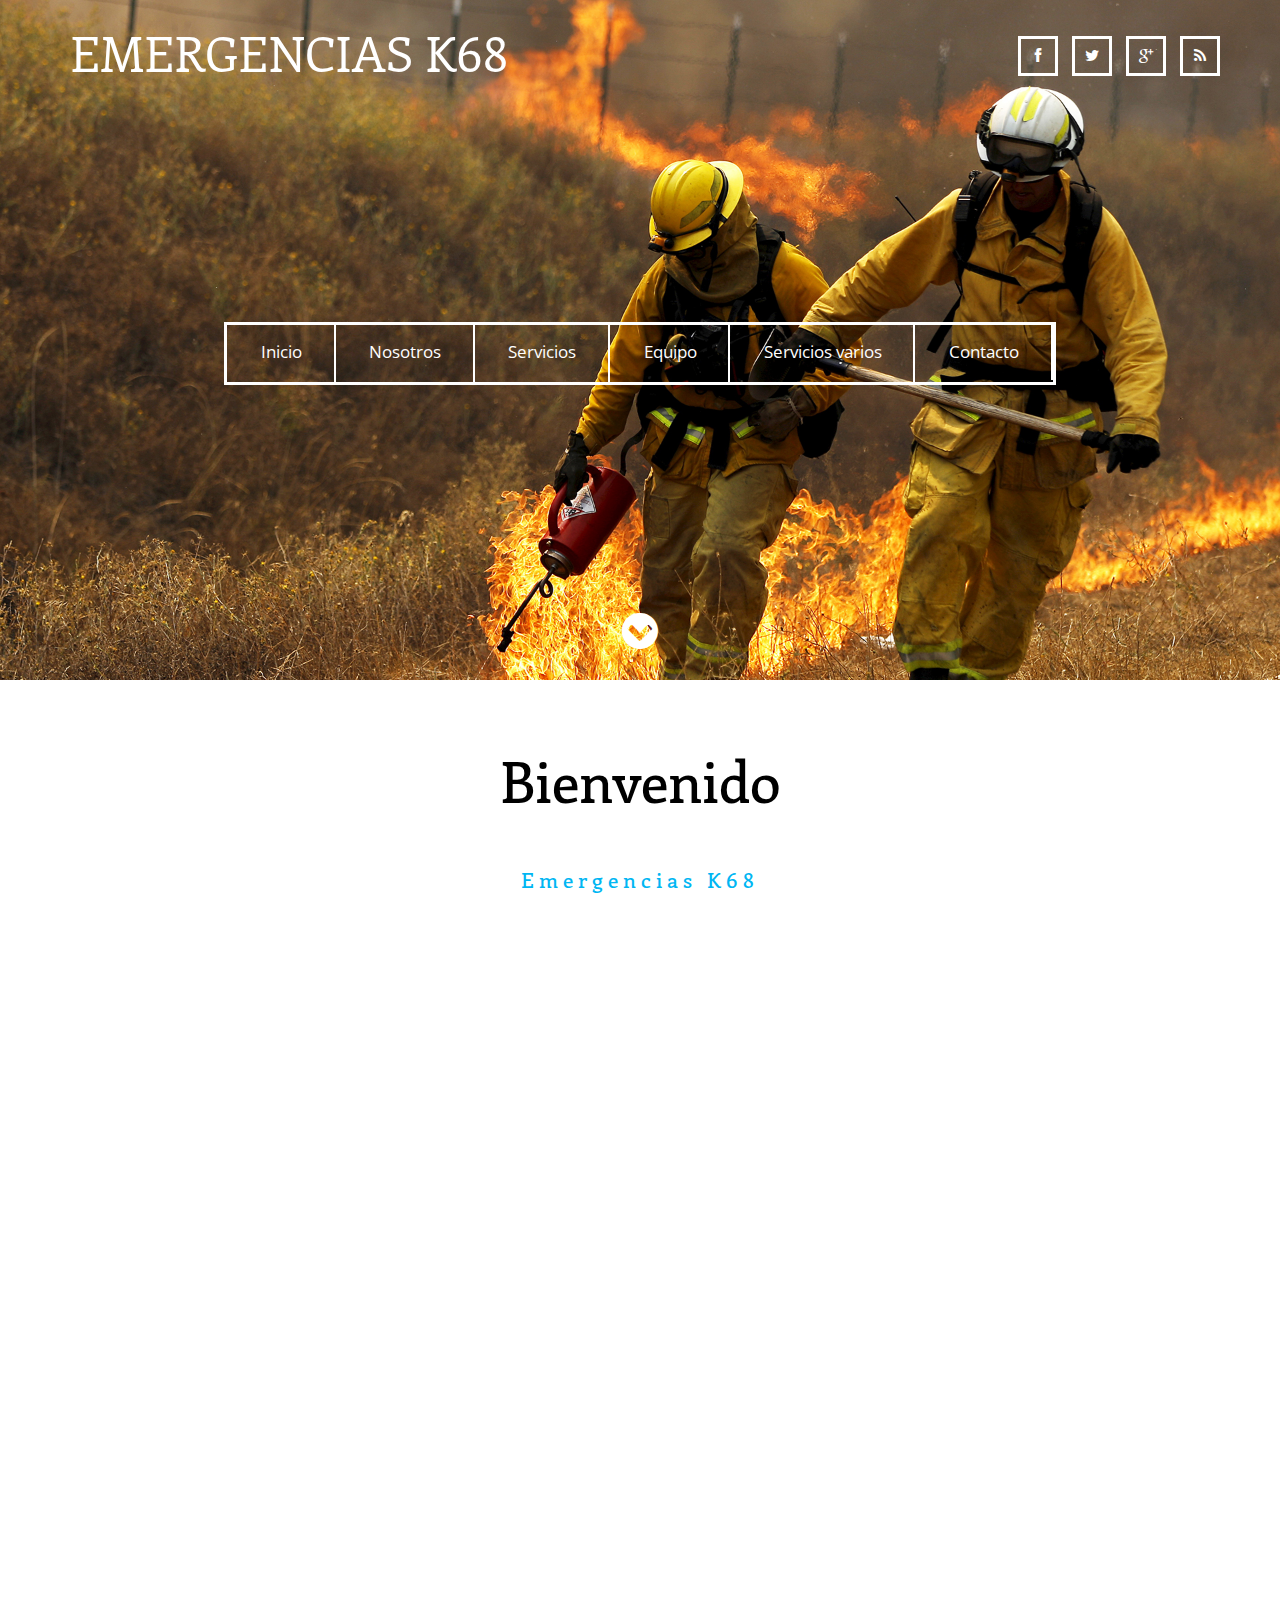
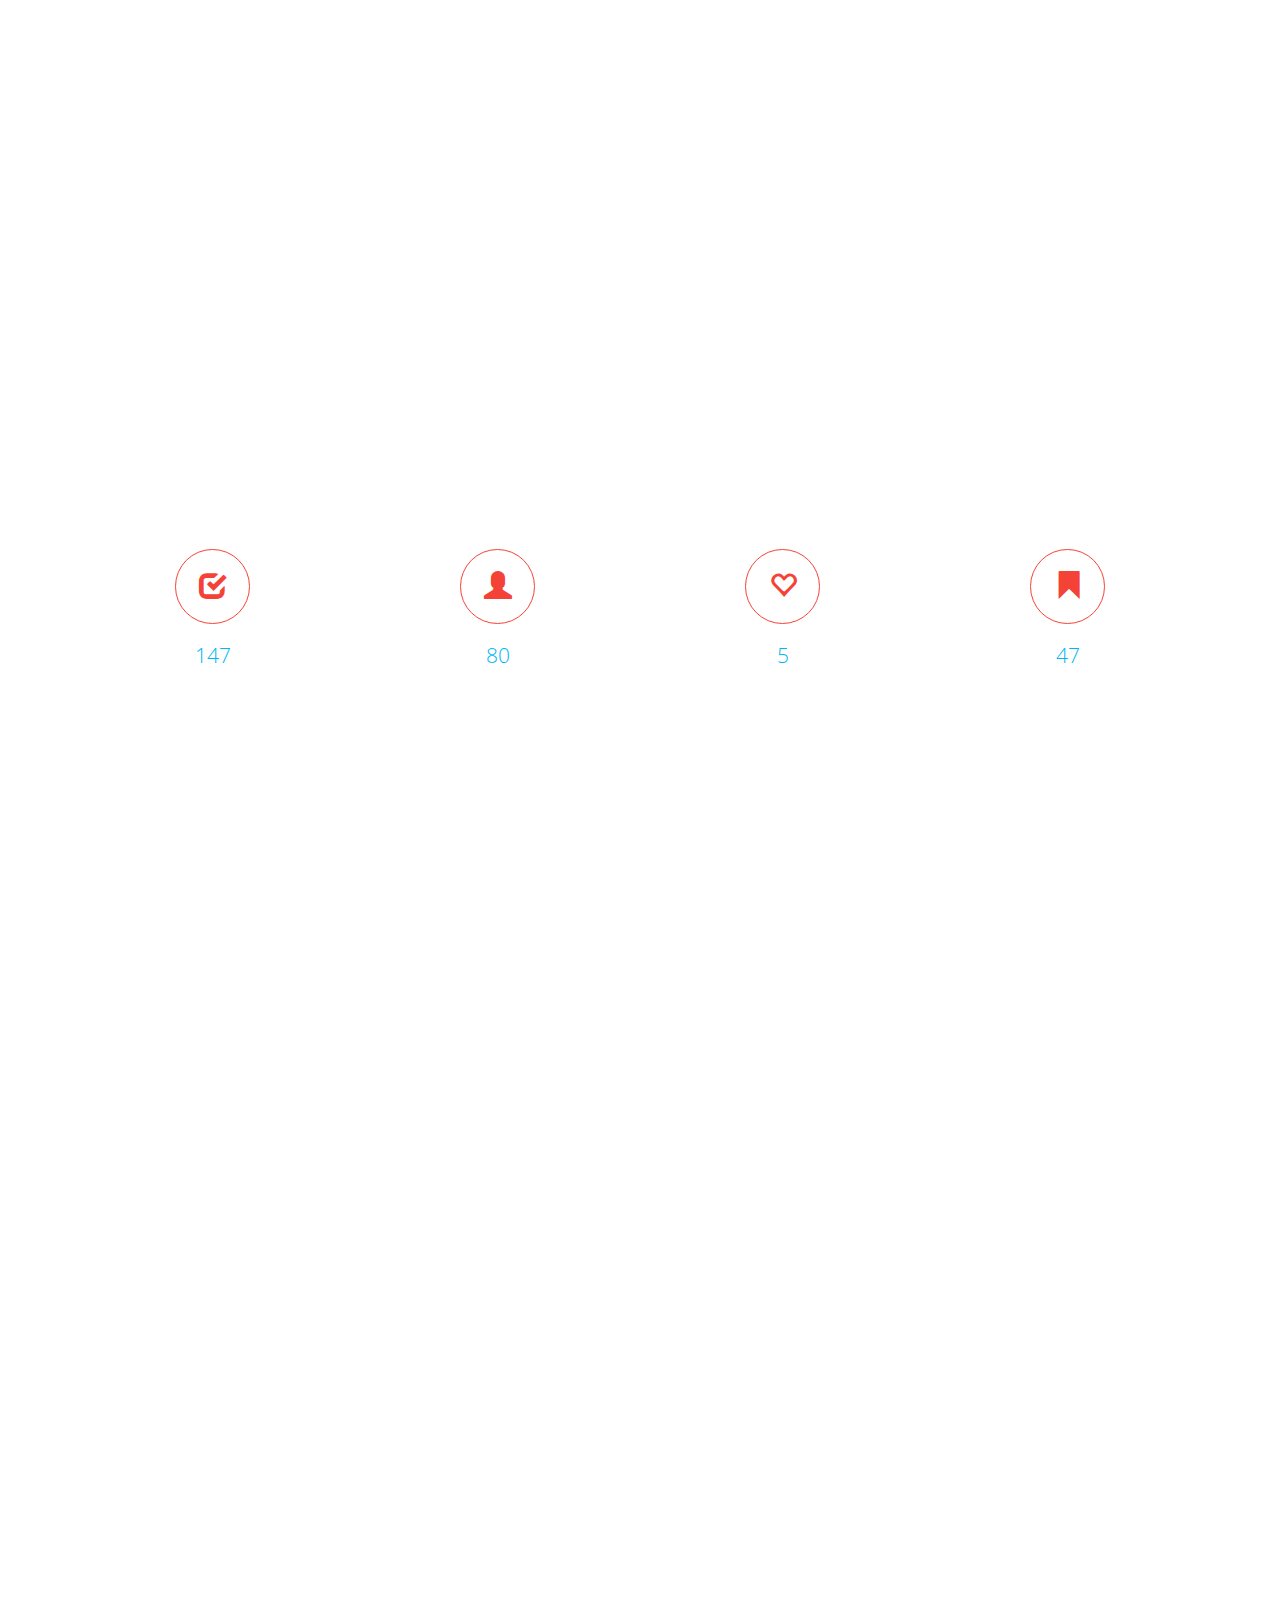
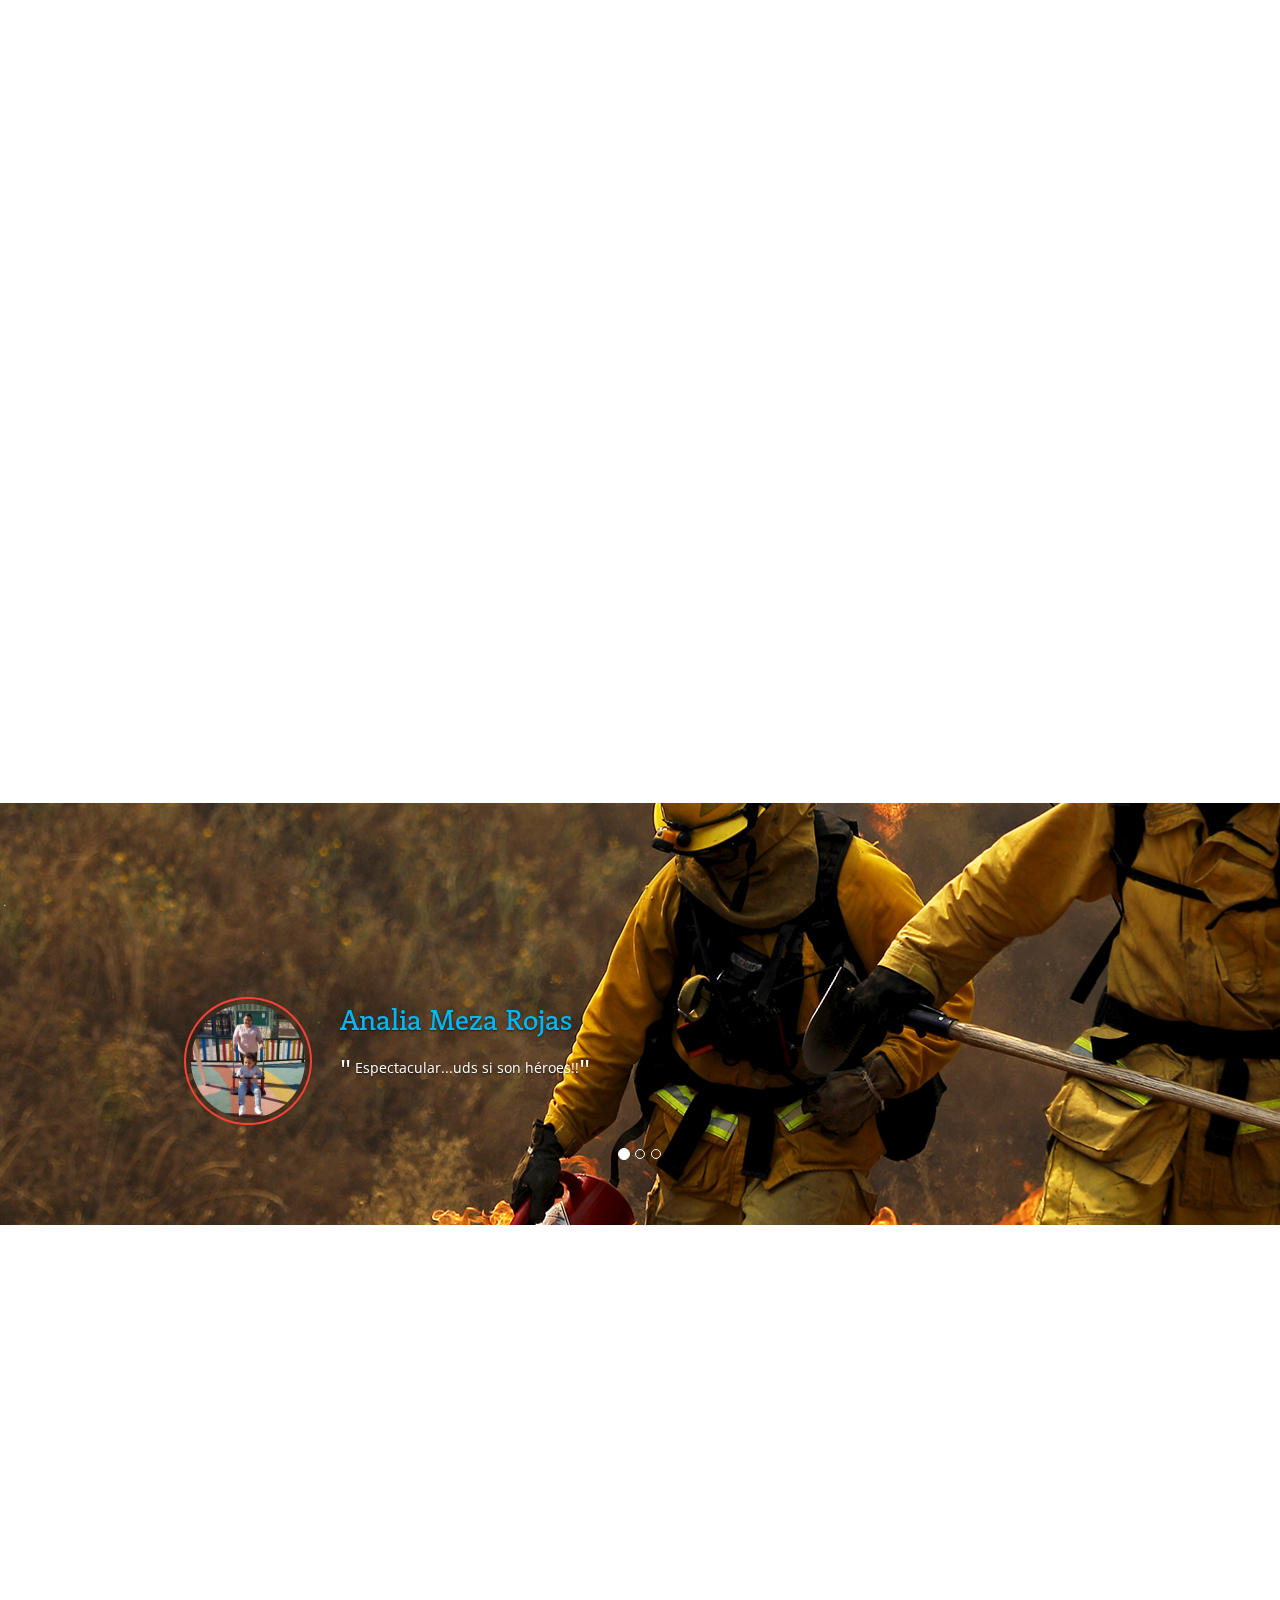
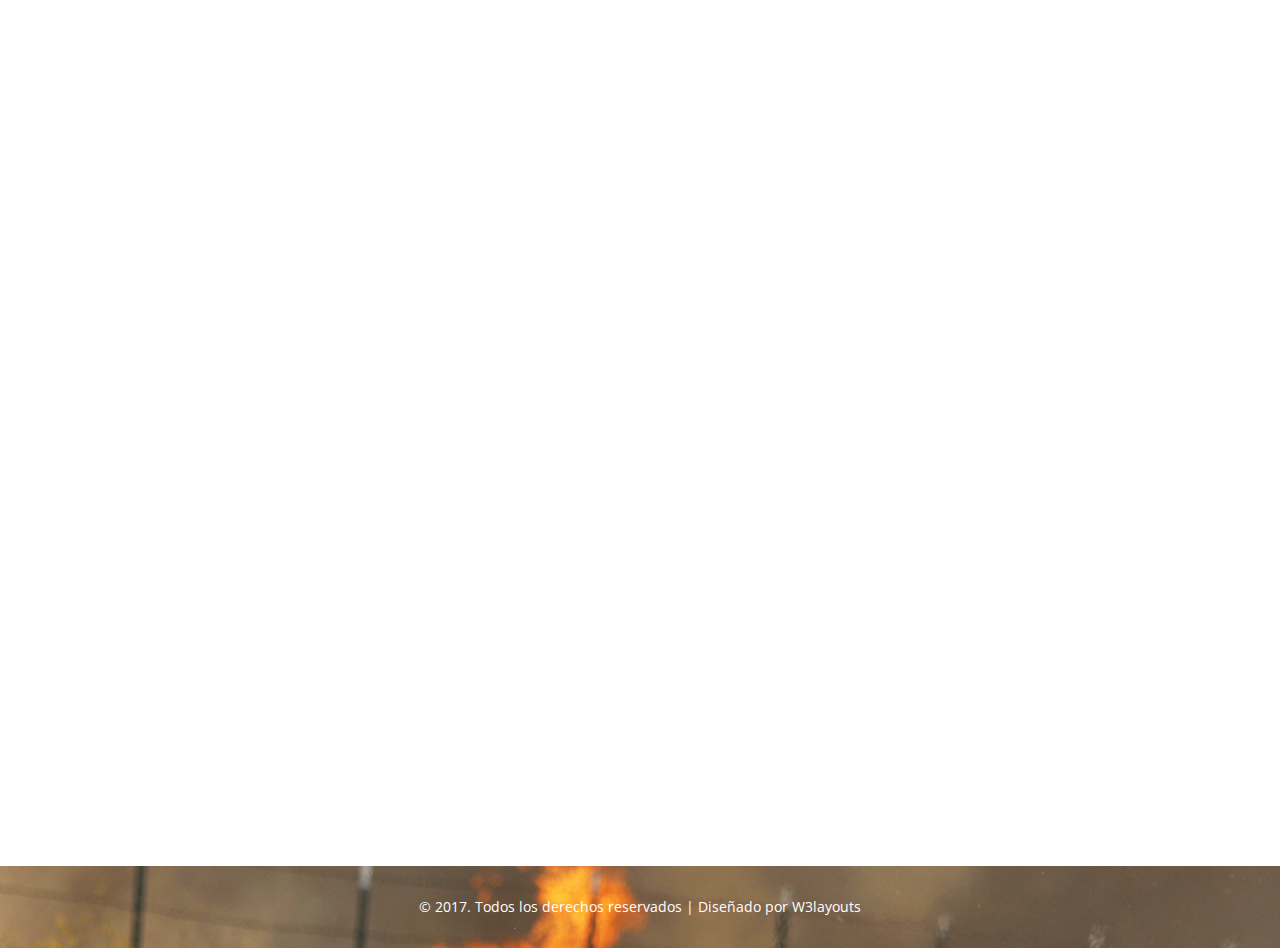
<file: static/pg_principal/index.html>
<!--
Author: W3layouts
Author URL: http://w3layouts.com
License: Creative Commons Attribution 3.0 Unported
License URL: http://creativecommons.org/licenses/by/3.0/
-->
<!DOCTYPE html>
<html lang="en">
<head>
<title>Emergencias K68</title>
<meta name="viewport" content="width=device-width, initial-scale=1">
<meta http-equiv="Content-Type" content="text/html; charset=utf-8" />
<meta name="keywords" content="Surgeon Responsive web template, Bootstrap Web Templates, Flat Web Templates, Android Compatible web template, 
	SmartPhone Compatible web template, free WebDesigns for Nokia, Samsung, LG, Sony Ericsson, Motorola web design" />
<script type="application/x-javascript"> addEventListener("load", function() { setTimeout(hideURLbar, 0); }, false); function hideURLbar(){ window.scrollTo(0,1); } </script>
<!-- Custom Theme files -->
<link href="css/bootstrap.css" type="text/css" rel="stylesheet" media="all">
<link href="css/style.css" type="text/css" rel="stylesheet" media="all"> 
<link rel="stylesheet" href="css/swipebox.css">     
<link href="css/animate.css" rel="stylesheet" type="text/css" media="all"> <!-- animation -->
<link href="css/font-awesome.css" rel="stylesheet"> <!-- font-awesome icons -->
<!-- //Custom Theme files --> 
<!-- js -->
<script src="js/jquery-2.2.3.min.js"></script> 
<!-- //js -->
<!-- web-fonts -->
<link href="//fonts.googleapis.com/css?family=Enriqueta:400,700" rel="stylesheet">
<link href='//fonts.googleapis.com/css?family=Open+Sans:400,300,300italic,400italic,600,600italic,700,700italic,800,800italic' rel='stylesheet' type='text/css'>
<!-- //web-fonts --> 
</head>
<body>
	<!-- banner -->
	<div  id="home" class="banner">
		<div class="container">
			<div class="wthree-header">
				<div class="agileits-logo navbar-left">
					<h1 class="wow swing animated" data-wow-delay=".5s"><a href="index.html">EMERGENCIAS K68</a></h1>
				</div>
				<div class="navbar-right social-icons wow fadeInRight animated" data-wow-delay=".5s"> 
					<ul>
						<li><a href="#" class="fa fa-facebook icon-border facebook"></a></li>
						<li><a href="#" class="fa fa-twitter icon-border twitter"> </a></li>
						<li><a href="#" class="fa fa-google-plus icon-border googleplus"> </a></li> 
						<li><a href="#" class="fa fa-rss icon-border rss"> </a></li>
					</ul>  
				</div>
				<div class="clearfix"> </div>
			</div>
			<!-- navigation -->
			<div class="top-w3lnav">
				<nav class="navbar navbar-default">
					<div class="navbar-header w3l-header">
						<button type="button" class="navbar-toggle collapsed" data-toggle="collapse" data-target="#bs-example-navbar-collapse-1">
							Menu 
						</button>
					</div>
					<!-- Collect the nav links, forms, and other content for toggling -->
					<div class="collapse navbar-collapse" id="bs-example-navbar-collapse-1">
						<ul class="nav navbar-nav navbar-center w3l-effect">
							<li><a href="index.html">Inicio</a></li>
							<li><a href="#about" class="scroll">Nosotros</a></li> 
							<li><a href="#services" class="scroll">Servicios</a></li> 
							<li><a href="#team" class="scroll">Equipo</a></li>
							<li><a href="#portfolio" class="scroll">Servicios varios</a></li>
							<li><a href="#contact" class="scroll">Contacto</a></li>
						</ul>	
						<div class="clearfix"> </div>
					</div>	
				</nav>		
			</div>	
			<!-- navigation --> 
			<!-- arrow bounce --> 
			<div class="agileits-arrow bounce animated"><a href="#welcome" class="scroll"><i class="fa fa-chevron-circle-down" aria-hidden="true"></i></a></div>
			<!-- //arrow bounce -->
		</div> 
	</div>
	<!-- //banner -->
	<!-- welcome -->
	<div class="welcome" id="welcome">
		<div class="container">
			<h3 class="w3layouts-title wow fadeInDown animated" data-wow-delay=".5s">Bienvenido</h3>			
			<div class="welcome-info">
				<h2 class="wow fadeInLeft animated" data-wow-delay=".5s">Emergencias K68</h2>			
				<p class="wel-text wow fadeInRight animated" data-wow-delay=".5s">Es una aplicacion para reportes de incidentes desarrollada para el Cuerpo de Bomberos Voluntarios de Caacupe-K68 (CBVP)</p>			
				<div class="welcome-row">
					<div class="col-md-3 welcome-grids wow zoomIn animated" data-wow-delay=".5s">
						<h5>OJETIVO</h5>
						<p class="text">Aumentar la capacidad de respuesta de los bomberos de Caacupe!!</p>
						<div class="welcome-w3lsicon">
							<span><i class="glyphicon glyphicon-briefcase"></i> </span>
						</div>
					</div>
					<div class="col-md-3 welcome-grids welcome-mdl wow zoomIn animated" data-wow-delay=".5s">
						<h5>RECURSOS</h5>
						<p class="text">Contamos con el personal mas calificado de Cordillera</p>
						<div class="welcome-w3lsicon">
							<span><i class="glyphicon glyphicon-check"></i></span>
						</div>
					</div>
					<div class="col-md-3 welcome-grids  welcome-mdl1 wow zoomIn animated" data-wow-delay=".5s">
						<h5>TECNOLOGIA</h5>
						<p class="text">Equipos profecionales para cualquier tipo de Incidente</p>
						<div class="welcome-w3lsicon">
							<span><i class="glyphicon glyphicon-education"></i></span>
						</div>
					</div>
					<div class="col-md-3 welcome-grids wow zoomIn animated" data-wow-delay=".5s">
						<h5>SOCIAL</h5>
						<p class="text">Capacitaciones a comunidades, obreros y profecionales del area </p>
						<div class="welcome-w3lsicon">
							<span><i class="glyphicon glyphicon-thumbs-up"></i></span>
						</div>
					</div> 
					<div class="clearfix"> </div>
				</div>
			</div>
		</div>
	</div>
	<!-- //welcome -->
	<!-- about -->
	<div id="about" class="about">
		<!-- container -->
		<div class="container">
			<h3 class="w3layouts-title wow fadeInDown animated" data-wow-delay=".5s">Nosotros</h3>	 
			<div class="about-agileitsrow">
				<div class="col-md-8 about-left wow slideInLeft animated" data-wow-delay=".5s">
					<div class="col-md-4 col-sm-4 col-xs-4 about-img wow zoomInLeft animated" data-wow-delay=".9s">
						<img src="images/img2.jpg" alt="">
					</div>
					<div class="col-md-8 col-sm-8 about-w3ls-text wow zoomInRight animated" data-wow-delay=".9s">
						<p>La 8va. Compañía de Caacupé K68, dependiente del cuerpo de Bomberos Voluntarios del Paraguay, fue fundada el 4 de abril de 2011. 
						El Cuerpo de Bomberos Voluntarios del Paraguay, tiene como objetivo primordial proteger la vida, el medio ambiente y las propiedades de los habitantes del país. Para lo cual responde a través del servicio voluntario de ciudadanos preparados, reunidos en Compañías y Cuerpos Departamentales para acudir a emergencias derivadas de accidentes tales como incendios, explosiones, fugas de gas, temporales, accidentes de tránsito.. </p>
						<p>Actualmente nuestro cuartel se encuentra en  predio del Mercado Municipal de Caacupe al costado de la Terminal de Ómnibus.
						Nuestra linea telefónica es: 0511- 244860.</p>
					</div>
					<div class="clearfix"> </div>
				</div>
				<div class="col-md-4 about-right w3-agileits wow slideInRight animated" data-wow-delay=".5s">
					<h4>Nuestros Avances</h4>
					<ul>
						<li><span class="glyphicon glyphicon-menu-right"></span>Compañia Lider en incendios forestales</li>
						<li><span class="glyphicon glyphicon-menu-right"></span>Cursos de alto nivel desarrollado en Caacupe</li>
						<li><span class="glyphicon glyphicon-menu-right"></span>Capacitaciones a nuestro personal a nivel nacional e internacional.</li>
						<li><span class="glyphicon glyphicon-menu-right"></span>Compañia con mejor personal capacitado en cuerdas en cordillera </li>
						<li><span class="glyphicon glyphicon-menu-right"></span>Convenio con A TODO PULMÓN</li>
					</ul>
				</div>
				<div class="clearfix"> </div>
			</div>
		</div>
		<!-- //container -->
	</div>
	<!-- //about -->
	<!-- services -->
	<div id="services" class="services">
		<!-- container -->
		<div class="container">
			<h3 class="w3layouts-title wow fadeInDown animated" data-wow-delay=".5s">Servicios</h3> 
			<div class="services-w3row">
				<div class="col-md-3 col-sm-3 col-xs-6 services-agile-grid">
					<span class="glyphicon glyphicon-check wthree-effect" aria-hidden="true"></span>
					<div class="services-text w3-agileits">
						<h5 class="w3-agile-counter">147</h5> 
						<p>Servicios Cubiertos</p>
					</div>
				</div>
				<div class="col-md-3 col-sm-3 col-xs-6 services-agile-grid">
					<span class="glyphicon glyphicon-user wthree-effect" aria-hidden="true"></span>
					<div class="services-text">
						<h5 class="w3-agile-counter">80</h5>
						<p>Profesionales dentro de K68</p>
					</div>
				</div>
				<div class="col-md-3 col-sm-3 col-xs-6 services-agile-grid">
					<span class="glyphicon glyphicon-heart-empty wthree-effect" aria-hidden="true"></span>
					<div class="services-text w3-agileits">
						<h5 class="w3-agile-counter">5</h5> 
						<p>Profecionales de la Salud</p>
					</div>
				</div>
				<div class="col-md-3 col-sm-3 col-xs-6 services-agile-grid">
					<span class="glyphicon glyphicon-bookmark wthree-effect" aria-hidden="true"></span>
					<div class="services-text">
						<h5 class="w3-agile-counter">47</h5> 
						<p>Ayuda social Recibida</p>
					</div>
				</div>
				<div class="clearfix"> </div>
			</div>
			<!-- Stats-Number-Scroller-Animation-JavaScript -->
			<script src="js/waypoints.min.js"></script> 
			<script src="js/counterup.min.js"></script> 
			<script>
				jQuery(document).ready(function( $ ) {
					$('.w3-agile-counter').counterUp({
						delay: 10,
						time: 1000
					});
				});
			</script> 
			<!-- //Stats-Number-Scroller-Animation-JavaScript -->
		</div>
		<!-- //container -->
	</div>
	<!-- //services -->
	<!-- team -->
	<div id="team" class="team">
		<div class="container">
			<h3 class="w3layouts-title wow fadeInDown animated" data-wow-delay=".5s">Nuestro Equipo</h3>  
			<div class="team-info">
				<div class="col-md-3 team-grids wow zoomIn animated" data-wow-delay=".5s">
					<img class="img-responsive" src="images/t1.jpg" alt="">
					<div class="agileits-captn"> 
						<div class="social-icons"> 
							<ul>
								<li><a href="#" class="fa fa-facebook icon-border facebook"> </a></li>
								<li><a href="#" class="fa fa-twitter icon-border twitter"> </a></li>
								<li><a href="#" class="fa fa-google-plus icon-border googleplus"> </a></li> 
								<li><a href="#" class="fa fa-rss icon-border rss"> </a></li>
							</ul>  
						</div>
					</div>
					<h4>Manuel Morinigo</h4>
					<p>Bombero Voluntario Combatiente especialista en rescate en alturas e incendios Forestales</p>
				</div>					
				<div class="col-md-3 team-grids wow zoomIn animated" data-wow-delay=".5s">
					<img class="img-responsive" src="images/img1.jpg" alt="">
					<div class="agileits-captn"> 
						<div class="social-icons"> 
							<ul>
								<li><a href="#" class="fa fa-facebook icon-border facebook"> </a></li>
								<li><a href="#" class="fa fa-twitter icon-border twitter"> </a></li>
								<li><a href="#" class="fa fa-google-plus icon-border googleplus"> </a></li> 
								<li><a href="#" class="fa fa-rss icon-border rss"> </a></li>
							</ul>  
						</div>
					</div>
					<h4>Joaquin Lima</h4>
					<p>Bombero Voluntario Combatiente especialista en atencion pre-hospitalar y medico cirujano de profecion</p>
				</div>	
				<div class="col-md-3 team-grids wow zoomIn animated" data-wow-delay=".5s">
					<img class="img-responsive" src="images/t2.jpg" alt="">
					<div class="agileits-captn"> 
						<div class="social-icons"> 
							<ul>
								<li><a href="#" class="fa fa-facebook icon-border facebook"> </a></li>
								<li><a href="#" class="fa fa-twitter icon-border twitter"> </a></li>
								<li><a href="#" class="fa fa-google-plus icon-border googleplus"> </a></li> 
								<li><a href="#" class="fa fa-rss icon-border rss"> </a></li>
							</ul>  
						</div>
					</div>
					<h4>Miguel Corvalan</h4>
					<p>Bombero Voluntario Combatiente especialista en Incendios Forestales, rescate vehicular y atencion pre-hospitalar</p>
				</div>	
				<div class="col-md-3 team-grids wow zoomIn animated" data-wow-delay=".5s">
					<img class="img-responsive" src="images/t3.jpg" alt="">
					<div class="agileits-captn"> 
						<div class="social-icons"> 
							<ul>
								<li><a href="#" class="fa fa-facebook icon-border facebook"> </a></li>
								<li><a href="#" class="fa fa-twitter icon-border twitter"> </a></li>
								<li><a href="#" class="fa fa-google-plus icon-border googleplus"> </a></li> 
								<li><a href="#" class="fa fa-rss icon-border rss"> </a></li>
							</ul>  
						</div>
					</div> 
					<h4>Javier Martinez</h4>
					<p>Bombero Voluntario Activo, especialista en casi todo tipo de rodados de bomberos, analista de sistemas de profecion</p>
				</div>	
				<div class="clearfix"> </div>
			</div> 
		</div>
	</div>
	<!-- //team -->
	<!-- portfolio -->
	<div id="portfolio" class="portfolio">
		<div class="container">
			<h3 class="w3layouts-title wow fadeInDown animated" data-wow-delay=".5s">Servicios varios</h3>   
			<div class="sap_tabs">			
				<div id="horizontalTab" style="display: block; width: 100%; margin: 0px;">
					<ul class="resp-tabs-list wow fadeInUp animated" data-wow-delay=".7s">
						<li class="resp-tab-item"><span>Todos</span></li>
						<li class="resp-tab-item"><span>1</span></li>
						<li class="resp-tab-item"><span>2</span></li>
						<li class="resp-tab-item"><span>3</span></li>
						<li class="resp-tab-item"><span>4</span></li>					
					</ul>	
					<div class="clearfix"> </div>	
					<div class="resp-tabs-container">
						<div class="tab-1 resp-tab-content">
							<div class="tab_img">
								<div class="col-md-4 col-sm-4 col-xs-6 portfolio-grids">
									<div class="agileinfo-effect wow fadeInUp animated" data-wow-delay=".5s">
										<a href="images/g1.jpg" class="swipebox" title="Lorem ipsum dolor sit amet, consectetur adipiscing elit. Duis maximus tortor diam, ac lobortis justo rutrum quis. Praesent non purus fermentum, eleifend velit non">
											<img src="images/g1.jpg" alt="" class="img-responsive" />
											<div class="figcaption">
												<p>Incendio Pastizal Ypacarai</p>
											</div>
										</a>	
									</div>
								</div>
								<div class="col-md-4 col-sm-4 col-xs-6 portfolio-grids">
									<div class="agileinfo-effect  wow fadeInUp animated" data-wow-delay=".7s">
										<a href="images/g2.jpg" class="swipebox" title="Duis maximus tortor diam, ac lobortis justo rutrum quis. Praesent non purus fermentum, eleifend velit non">
											<img src="images/g2.jpg" alt="" class="img-responsive" />
											<div class="figcaption">
												<p>Incendio Pastizal Ypacarai</p>
											</div>
										</a>	
									</div>
								</div>
								<div class="col-md-4 col-sm-4 col-xs-6 portfolio-grids">
									<div class="agileinfo-effect  wow fadeInUp animated" data-wow-delay=".9s">
										<a href="images/g3.jpg" class="swipebox" title="Maximus tortor diam, ac lobortis justo rutrum quis. Lorem ipsum dolor sit amet, consectetur adipiscing elit. Praesent non purus fermentum, eleifend velit non">
											<img src="images/g3.jpg" alt="" class="img-responsive" />
											<div class="figcaption">
												<p>UF 681 y la motobomba Mark 3</p>
											</div>
										</a>	
									</div>
								</div>
								<div class="col-md-4 col-sm-4 col-xs-6 portfolio-grids grid-mdl">
									<div class="agileinfo-effect  wow fadeInUp animated" data-wow-delay=".5s">
										<a href="images/g4.jpg" class="swipebox" title="Lorem ipsum dolor sit amet, consectetur adipiscing elit. Duis maximus tortor diam, ac lobortis justo rutrum quis. Praesent non purus fermentum, eleifend velit non">
											<img src="images/g4.jpg" alt="" class="img-responsive" />
											<div class="figcaption">
												<p>Practica de aspirantes - Parque Lagora</p>
											</div>
										</a>	
									</div>
								</div>
								<div class="col-md-4 col-sm-4 col-xs-6 portfolio-grids grid-mdl">
									<div class="agileinfo-effect  wow fadeInUp animated" data-wow-delay=".7s">
										<a href="images/g5.jpg" class="swipebox" title="Duis maximus tortor diam, ac lobortis justo rutrum quis. Praesent non purus fermentum, eleifend velit non">
											<img src="images/g5.jpg" alt="" class="img-responsive" />
											<div class="figcaption">
												<p>Prueba Fisica para Aspirantes a Bombero</p>
											</div>
										</a>	
									</div>
								</div>
								<div class="col-md-4 col-sm-4 col-xs-6 portfolio-grids grid-mdl">
									<div class="agileinfo-effect  wow fadeInUp animated" data-wow-delay=".9s">
										<a href="images/g6.jpg" class="swipebox" title="Consectetur adipiscing elit. Lorem ipsum dolor sit amet, duis maximus tortor diam, ac lobortis justo rutrum quis. Praesent non purus fermentum, eleifend velit non">
											<img src="images/g6.jpg" alt="" class="img-responsive" />
											<div class="figcaption">
												<p>Incendio Forestal en Cerro Akatí</p>
											</div>
										</a>	
									</div>
								</div>
								<div class="col-md-4 col-sm-4 col-xs-6 portfolio-grids">
									<div class="agileinfo-effect  wow fadeInUp animated" data-wow-delay=".5s">
										<a href="images/g7.jpg" class="swipebox" title="Lorem ipsum dolor sit amet, consectetur adipiscing elit. Duis maximus tortor diam, ac lobortis justo rutrum quis. Praesent non purus fermentum, eleifend velit non">
											<img src="images/g7.jpg" alt="" class="img-responsive" />
											<div class="figcaption">
												<p>Rescate de Serpiente en Caacupé</p>
											</div>
										</a>	
									</div>
								</div>
								<div class="col-md-4 col-sm-4 col-xs-6 portfolio-grids">
									<div class="agileinfo-effect  wow fadeInUp animated" data-wow-delay=".7s">
										<a href="images/g8.jpg" class="swipebox" title="Duis maximus tortor diam, ac lobortis justo rutrum quis. Lorem ipsum dolor sit amet, consectetur adipiscing elit. Praesent non purus fermentum, eleifend velit non">
											<img src="images/g8.jpg" alt="" class="img-responsive" />
											<div class="figcaption">
												<p>Juramento de nuevos Bomberos</p>
											</div>
										</a>	
									</div>
								</div>
								<div class="col-md-4 col-sm-4 col-xs-6 portfolio-grids">
									<div class="agileinfo-effect  wow fadeInUp animated" data-wow-delay=".9s">
										<a href="images/g9.jpg" class="swipebox" title="Lorem ipsum dolor sit amet, consectetur adipiscing elit. Duis maximus tortor diam, ac lobortis justo rutrum quis. Praesent non purus fermentum, eleifend velit non">
											<img src="images/g9.jpg" alt="" class="img-responsive" />
											<div class="figcaption">
												<p>Prueba de equipos para Incendios Forestales</p>
											</div>
										</a>	
									</div>
								</div>
								<div class="clearfix"> </div>
							</div>
						</div>
						<div class="tab-1 resp-tab-content">
							<div class="tab_img">
								<div class="col-md-4 col-sm-4 col-xs-6 portfolio-grids">
									<div class="agileinfo-effect fadeInUp animated" data-wow-delay=".5s">
										<a href="images/g3.jpg" class="swipebox" title="Duis maximus tortor diam, ac lobortis justo rutrum quis. Lorem ipsum dolor sit amet, consectetur adipiscing elit. Praesent non purus fermentum, eleifend velit non">
											<img src="images/g3.jpg" alt="" class="img-responsive" />
											<div class="figcaption">
												<p>Qignissimos ducimus vero</p>
											</div>
										</a>	
									</div>
								</div>
								<div class="col-md-4 col-sm-4 col-xs-6 portfolio-grids">
									<div class="agileinfo-effect fadeInUp animated" data-wow-delay=".7s">
										<a href="images/g5.jpg" class="swipebox" title="Praesent non purus fermentum, eleifend velit non Lorem ipsum dolor sit amet, consectetur adipiscing elit. Duis maximus tortor diam, ac lobortis justo rutrum quis. ">
											<img src="images/g5.jpg" alt="" class="img-responsive" />
											<div class="figcaption">
												<p>Dignissimos ducimus vero</p>
											</div>
										</a>	
									</div>
								</div>
								<div class="col-md-4 col-sm-4 col-xs-6 portfolio-grids">
									<div class="agileinfo-effect fadeInUp animated" data-wow-delay=".9s">
										<a href="images/g7.jpg" class="swipebox" title="Lorem ipsum dolor sit amet, consectetur adipiscing elit. Duis maximus tortor diam, ac lobortis justo rutrum quis. Praesent non purus fermentum, eleifend velit non">
											<img src="images/g7.jpg" alt="" class="img-responsive" />
											<div class="figcaption">
												<p>Accusamus digni ducimus</p>
											</div>
										</a>	
									</div>
								</div>
								<div class="clearfix"> </div>
							</div>
						</div>
						<div class="tab-1 resp-tab-content">
							<div class="tab_img">
								<div class="col-md-4 col-sm-4 col-xs-6 portfolio-grids">
									<div class="agileinfo-effect fadeInUp animated" data-wow-delay=".5s">
										<a href="images/g1.jpg" class="swipebox" title="Duis maximus tortor diam, ac lobortis justo rutrum quis. Lorem ipsum dolor sit amet, consectetur adipiscing elit. Praesent non purus fermentum, eleifend velit non">
											<img src="images/g1.jpg" alt="" class="img-responsive" />
											<div class="figcaption">
												<p>Qignissimos ducimus vero</p>
											</div>
										</a>	
									</div>
								</div>
								<div class="col-md-4 col-sm-4 col-xs-6 portfolio-grids">
									<div class="agileinfo-effect fadeInUp animated" data-wow-delay=".7s">
										<a href="images/g7.jpg" class="swipebox" title="Lorem ipsum dolor sit amet, consectetur adipiscing elit. Duis maximus tortor diam, ac lobortis justo rutrum quis. Praesent non purus fermentum, eleifend velit non">
											<img src="images/g7.jpg" alt="" class="img-responsive" />
											<div class="figcaption">
												<p>Accusamus digni ducimus</p>
											</div>
										</a>	
									</div>
								</div>
								<div class="clearfix"> </div>
							</div>
						</div>
						<div class="tab-1 resp-tab-content">
							<div class="tab_img">
								<div class="col-md-4 col-sm-4 col-xs-6 portfolio-grids">
									<div class="agileinfo-effect fadeInUp animated" data-wow-delay=".5s">
										<a href="images/g9.jpg" class="swipebox" title="Lorem ipsum dolor sit amet, consectetur adipiscing elit. Duis maximus tortor diam, ac lobortis justo rutrum quis. Praesent non purus fermentum, eleifend velit non">
											<img src="images/g9.jpg" alt="" class="img-responsive" />
											<div class="figcaption">
												<p>Qignissimos ducimus vero</p>
											</div>
										</a>	
									</div>
								</div>
								<div class="col-md-4 col-sm-4 col-xs-6 portfolio-grids">
									<div class="agileinfo-effect fadeInUp animated" data-wow-delay=".7s">
										<a href="images/g1.jpg" class="swipebox" title="Consectetur adipiscing elit. Duis maximus tortor diam, ac lorem ipsum dolor sit amet, lobortis justo rutrum quis. Praesent non purus fermentum, eleifend velit non">
											<img src="images/g1.jpg" alt="" class="img-responsive" />
											<div class="figcaption">
												<p>Dignissimos ducimus vero</p>
											</div>
										</a>	
									</div>
								</div>
								<div class="clearfix"> </div>
							</div>
						</div>
						<div class="tab-1 resp-tab-content">
							<div class="tab_img">
								<div class="col-md-4 col-sm-4 col-xs-6 portfolio-grids">
									<div class="agileinfo-effect fadeInUp animated" data-wow-delay=".5s">
										<a href="images/g4.jpg" class="swipebox" title="Lorem ipsum dolor sit amet, consectetur adipiscing elit. Duis maximus tortor diam, ac lobortis justo rutrum quis. Praesent non purus fermentum, eleifend velit non">
											<img src="images/g4.jpg" alt="" class="img-responsive" />
											<div class="figcaption">
												<p>Qignissimos ducimus vero</p>
											</div>
										</a>	
									</div>
								</div>
								<div class="col-md-4 col-sm-4 col-xs-6 portfolio-grids">
									<div class="agileinfo-effect fadeInUp animated" data-wow-delay=".7s">
										<a href="images/g6.jpg" class="swipebox" title="Duis maximus tortor diam, ac lobortis justo rutrum quis. Praesent non purus fermentum, eleifend velit non">
											<img src="images/g6.jpg" alt="" class="img-responsive" />
											<div class="figcaption">
												<p>Dignissimos ducimus vero</p>
											</div>
										</a>	
									</div>
								</div>
								<div class="clearfix"> </div>
							</div>
						</div>
					</div>
				</div>
			</div>
			<!-- ResponsiveTabs -->
			<script src="js/easyResponsiveTabs.js" type="text/javascript"></script>
			<script type="text/javascript">
				$(document).ready(function () {
					$('#horizontalTab').easyResponsiveTabs({
						type: 'default', //Types: default, vertical, accordion           
						width: 'auto', //auto or any width like 600px
						fit: true   // 100% fit in a container
					});
				});		
			</script>
			<!-- //ResponsiveTabs -->
			<!-- swipe box js -->
			<script src="js/jquery.swipebox.min.js"></script> 
				<script type="text/javascript">
					jQuery(function($) {
						$(".swipebox").swipebox();
					});
			</script>
			<!-- //swipe box js -->
		</div>
	</div>
	<!-- //portfolio -->
	<!-- testimonial -->
	<div class="testimonial services">
		<!-- container -->
		<div class="container">
			<h3 class="w3layouts-title wow fadeInDown animated" data-wow-delay=".5s">
																Comentarios</h3> 
			 <div id="myCarousel" class="carousel slide" data-ride="carousel">
				<!-- Indicators -->
				<ol class="carousel-indicators">
					<li data-target="#myCarousel" data-slide-to="0" class="active"></li>
					<li data-target="#myCarousel" data-slide-to="1"></li>
					<li data-target="#myCarousel" data-slide-to="2"></li>
				</ol>
				<div class="carousel-inner" role="listbox">
					<div class="item active agileits-w3layouts">
						<div class="carousel-caption">
							<div class="testimonial-grids">
								<div class="testimonial-left">
									<img src="images/t4.jpg" alt="" />
								</div>
								<div class="testimonial-right">
									<h5>Analia Meza Rojas</h5>
									<p><span>"</span> Espectacular...uds si son héroes!!<span>"</span>
									</p>
								</div>
								<div class="clearfix"> </div>
							</div>
						</div>
					</div>
					<div class="item agileits-w3layouts"> 
						<div class="carousel-caption">
							<div class="testimonial-grids">
								<div class="testimonial-left">
									<img src="images/t5.jpg" alt="" />
								</div>
								<div class="testimonial-right">
									<h5>Celeste Lima</h5>
									<p><span>"</span>Felicidades y éxitos tte 1ro Manuel morinigo...Joaquín Joaquin Lima Salinas<span>"</span>
									</p>
								</div>
								<div class="clearfix"> </div>
							</div>
						</div> 
					</div>
					<div class="item agileits-w3layouts"> 
						<div class="carousel-caption">
							<div class="testimonial-grids">
								<div class="testimonial-left">
									<img src="images/t6.jpg" alt="" />
								</div>
								<div class="testimonial-right">
									<h5> Heribel Echeverria Gomez</h5>
									<p><span>"</span> Estamos para apoyar siempre a los Bomberos<span>"</span>
									</p>
								</div>
								<div class="clearfix"> </div>
							</div>
						</div> 
					</div>
				</div> 
			</div><!-- /.carousel -->  
		</div>
		<!-- //container -->
	</div>
	<!-- //testimonial --> 
	<!-- contact -->		
	<div class="contact" id="contact"> 
		<div class="container">
			<h3 class="w3layouts-title wow fadeInDown animated" data-wow-delay=".5s">Contactanos</h3> 
			<div class="contact-form">
				<div class="col-md-7 contact-right wow fadeInRight animated" data-wow-delay=".5s">
					<h5>Completa:</h5>
					<p>Completa los campos para poder contactarnos usted!</p>
					<form action="#" method="post">  
						<input type="text" name="Name" placeholder="Nombre" required="">
						<input type="text" class="email" name="Email" placeholder="Email" required="">
						<input type="text" name="Phone no" placeholder="Telefono" required="">
						<textarea name="Message" placeholder="Mensaje" required=""></textarea>
						<input class="wow zoomIn animated" data-wow-delay=".5s" type="submit" value="ENVIAR" > 
					</form>
				</div>
				<div class="col-md-5 contact-left">
					<div class="address wow fadeInLeft animated" data-wow-delay=".5s">
						<h5>Direccion:</h5>
						<p><i class="glyphicon glyphicon-home"></i> 333 Broome St New York, NY 10002, </p>
					</div>
					<div class="address address-mdl wow fadeInLeft animated" data-wow-delay=".5s">
						<h5>Telefonos:</h5>
						<p><i class="glyphicon glyphicon-earphone"></i>132</p>
						<p><i class="glyphicon glyphicon-phone"></i>0511 244860</p>
					</div>
					<div class="address wow fadeInLeft animated" data-wow-delay=".5s">
						<h5>Email:</h5>
						<p><i class="glyphicon glyphicon-envelope"></i> <a href="mailto:info@example.com">mail@example.com</a></p>
					</div>
				</div>
				<div class="clearfix"></div>
			</div>
		</div>
		<div class="agileits-w3layouts-map wow zoomIn animated" data-wow-delay=".5s">
			<iframe src="https://www.google.com/maps/embed?pb=!1m18!1m12!1m3!1d3023.9503398796587!2d-73.9940307!3d40.719109700000004!2m3!1f0!2f0!3f0!3m2!1i1024!2i768!4f13.1!3m3!1m2!1s0x89c25a27e2f24131%3A0x64ffc98d24069f02!2sCANADA!5e0!3m2!1sen!2sin!4v1441710758555" allowfullscreen></iframe>
		</div>
	</div>
	<!-- //contact -->	
	<!-- footer -->
	<div class="footer">
		<div class="container">
			<div class="col-md-4 footer-grids wow fadeInLeft animated" data-wow-delay=".5s">
				<h3>Acerca de:</h3>
				<p>Sed ut turpis elit ullamcorper in auctor non, accumsan vel lacus nulla auctor cursus nunc. Maecenas ultricies dolor in urna tempus, id egestas erat finibus  interdum lectus eget scelerisque.</p>
			</div>
			<div class="col-md-4 footer-grids wow fadeInRight animated" data-wow-delay=".5s">
				<h3>Hoja informativa :</h3>
					
				<form action="#" method="post"> 
					<input type="email" name="Email" placeholder="Email" required="">
					<input type="submit" value="Enviar">
				</form>
			</div>
			<div class="col-md-4 footer-grids wow fadeInLeft animated" data-wow-delay=".5s">
				<h3>Horario de atencion :</h3>
				<h5><b>Todos los dias:</b> 24 hs </h5>
			</div>
			<div class="clearfix"> </div>
		</div>
	</div>
	<!-- //footer -->
	<!-- copy right -->
	<div class="footer-bottom">
		<div class="container"> 
			<p>© 2017. Todos los derechos reservados | Diseñado por <a href="http://w3layouts.com">W3layouts</a></p>
		</div>
	</div>  
	<!-- //copy right -->
	<!-- animation --> 
	<script src="js/wow.min.js"></script>
	<script>
		 new WOW().init();
	</script>
	<!-- //animation --> 
	<!-- start-smooth-scrolling -->
	<script type="text/javascript" src="js/move-top.js"></script>
	<script type="text/javascript" src="js/easing.js"></script>	
	<script type="text/javascript">
			jQuery(document).ready(function($) {
				$(".scroll").click(function(event){		
					event.preventDefault();
					$('html,body').animate({scrollTop:$(this.hash).offset().top},1000);
				});
			});
	</script>
	<!-- //end-smooth-scrolling -->
	<!-- smooth-scrolling-of-move-up -->
	<script type="text/javascript">
		$(document).ready(function() {
			/*
			var defaults = {
				containerID: 'toTop', // fading element id
				containerHoverID: 'toTopHover', // fading element hover id
				scrollSpeed: 1200,
				easingType: 'linear' 
			};
			*/
			
			$().UItoTop({ easingType: 'easeOutQuart' });
			
		});
	</script> 
	<!-- //smooth-scrolling-of-move-up -->
	<!-- Bootstrap core JavaScript
    ================================================== -->
    <!-- Placed at the end of the document so the pages load faster -->
    <script src="js/bootstrap.js"></script>
</body>
</html>
</file>
<file: static/pg_principal/css/style.css>
/*--
Author: W3layouts
Author URL: http://w3layouts.com
License: Creative Commons Attribution 3.0 Unported
License URL: http://creativecommons.org/licenses/by/3.0/
--*/
body{
	margin:0;
	font-family: 'Open Sans', sans-serif;
	background: #fff;
}
body a{
	transition: 0.5s all ease;
	-webkit-transition: 0.5s all ease;
	-moz-transition: 0.5s all ease;
	-o-transition: 0.5s all ease;
	-ms-transition: 0.5s all ease;
	text-decoration:none;
}
h1,h2,h3,h4,h5,h6{
	margin:0;	
	font-family: 'Enriqueta', serif;
}
p{
	margin:0;
}
ul,label{
	margin:0;
	padding:0;
}
body a:hover{
	text-decoration:none;
}
/*-- banner --*/
.banner{
	background: url(../images/1.jpg)no-repeat 0px 0px;
	-webkit-background-size:cover;
	background-size:cover;
	-moz-background-size:cover;
	min-height:780px;
}
.wthree-header {
    padding: 2em 0;
} 
.agileits-logo h1 {
    font-size: 3.5em;
    display: inline-block;
    line-height: 1em;
}
.agileits-logo h1 a {
    color: #fff;
    text-decoration: none;
    font-weight: 300;
} 
/*-- social-icons --*/
.social-icons ul li {
    display: inline-block;
}
.social-icons ul li a.fa {
    font-size: 1.1em;
    color: #fff;
    padding: 0 0.5em;
    line-height: 2.7em;
    text-align: center;
	vertical-align: top;
    overflow: hidden;
    margin: 8px 5px;
    width: 40px;
    height: 40px;
}
.icon-border {
	position: relative;
} 
.icon-border::before,
.icon-border::after {
	display: block;
	position: absolute;
	top: 0;
	left: 0;
	width: 100%;
	height: 100%;
	content: "";
} 
.icon-border::before {
	z-index: 1;
	-webkit-transition: box-shadow 0.3s;
	-moz-transition: box-shadow 0.3s;
	-o-transition: box-shadow 0.3s;
	-ms-transition: box-shadow 0.3s;
    transition: box-shadow 0.3s;      
} 
.icon-border::before {
	-webkit-box-shadow: inset 0 0 0 3px #fff; 
	-moz-box-shadow: inset 0 0 0 3px #fff; 
	-o-box-shadow: inset 0 0 0 3px #fff; 
	-ms-box-shadow: inset 0 0 0 3px #fff; 
	box-shadow: inset 0 0 0 3px #fff; 
}  
/* facebook */
.icon-border.facebook:hover::before {
	-webkit-box-shadow: inset 0 0 0 48px #3b5998; 
	-moz-box-shadow: inset 0 0 0 48px #3b5998; 
	-o-box-shadow: inset 0 0 0 48px #3b5998; 
	-ms-box-shadow: inset 0 0 0 48px #3b5998; 
	box-shadow: inset 0 0 0 48px #3b5998; 
}  
/* twitter */
.icon-border.twitter:hover::before {
	-webkit-box-shadow: inset 0 0 0 48px #4099ff;
	-moz-box-shadow: inset 0 0 0 48px #4099ff;
	-o-box-shadow: inset 0 0 0 48px #4099ff;
	-ms-box-shadow: inset 0 0 0 48px #4099ff;
	box-shadow: inset 0 0 0 48px #4099ff;
}  
/* google plus */
.icon-border.googleplus:hover::before {
	-webkit-box-shadow: inset 0 0 0 48px #d34836;
	-moz-box-shadow: inset 0 0 0 48px #d34836;
	-o-box-shadow: inset 0 0 0 48px #d34836;
	-ms-box-shadow: inset 0 0 0 48px #d34836;
	box-shadow: inset 0 0 0 48px #d34836;
}   
/* rss */
.icon-border.rss:hover::before {
	-webkit-box-shadow: inset 0 0 0 48px #ee802f;
	-moz-box-shadow: inset 0 0 0 48px #ee802f;
	-o-box-shadow: inset 0 0 0 48px #ee802f;
	-ms-box-shadow: inset 0 0 0 48px #ee802f;
	box-shadow: inset 0 0 0 48px #ee802f;
}  
/*-- //social-icons --*/   
/*-- top-w3lnav --*/
.top-w3lnav {
    margin: 17em 0;
}
.navbar-nav {
    border: 3px solid #fff; 
    float: none;
    display: inline-block;
} 
nav.navbar.navbar-default {
    border: none;
    background: none;
}
div#bs-example-navbar-collapse-1 {
    padding: 0;  
	text-align: center;
}
.navbar-default .navbar-nav > li > a {
    color: #FFF;  
}
.navbar-nav > li > a {
    padding: 1em 2em; 
	font-size: 1.2em;
}
.navbar-default .navbar-nav > li > a:hover, .navbar-default .navbar-nav > li > a:focus {
    color: #f44336;
}
.navbar-nav > li > a.active {
    color: #000;
}
/* Effect 14: border switch */
.w3l-effect a { 
	height: 57px; 
} 
.w3l-effect a::before,
.w3l-effect a::after {
	position: absolute;
	width: 57px;
	height: 2px;
	background: #fff;
	content: '';
	opacity: 1;
	-webkit-transition: all 0.3s;
	-moz-transition: all 0.3s;
	transition: all 0.3s; 
}

.w3l-effect a::before {
	top: 0;
	left: 0;
	-webkit-transform: rotate(90deg);
	-moz-transform: rotate(90deg);
	-o-transform: rotate(90deg);
	-ms-transform: rotate(90deg);
	transform: rotate(90deg);
	-webkit-transform-origin: 0 0;
	-moz-transform-origin: 0 0;
	transform-origin: 0 0;
}

.w3l-effect a::after {
	right: 0;
	bottom: 0;
	-webkit-transform: rotate(90deg);
	-moz-transform: rotate(90deg);
	-o-transform: rotate(90deg);
	-ms-transform: rotate(90deg);
	transform: rotate(90deg);
	-webkit-transform-origin: 100% 0;
	-moz-transform-origin: 100% 0;
	transform-origin: 100% 0;
}

.w3l-effect a:hover::before,
.w3l-effect a:hover::after,
.w3l-effect a:focus::before,
.w3l-effect a:focus::after,
.w3l-effect a.active::before,
.w3l-effect a.active::after {
	opacity: 1;
}

.w3l-effect a:hover::before,
.w3l-effect a:focus::before,.w3l-effect a.active::before {
	left: 50%;
	-webkit-transform: rotate(0deg) translateX(-50%);
	-moz-transform: rotate(0deg) translateX(-50%);
	-o-transform: rotate(0deg) translateX(-50%);
	-ms-transform: rotate(0deg) translateX(-50%);
	transform: rotate(0deg) translateX(-50%);
}

.w3l-effect a:hover::after,
.w3l-effect a:focus::after,.w3l-effect a.active::after{
	right: 50%;
	-webkit-transform: rotate(0deg) translateX(50%);
	-moz-transform: rotate(0deg) translateX(50%);
	-o-transform: rotate(0deg) translateX(50%);
	-ms-transform: rotate(0deg) translateX(50%);
	transform: rotate(0deg) translateX(50%);
}
/*-- //top-w3lnav --*/
 
.agileits-arrow {
    text-align: center;	
} 
.agileits-arrow a {
    display: inline-block;
    font-size: 3em;
    color: #fff;
} 
.agileits-arrow.bounce.animated {
	-webkit-animation-duration: 3s;
	-moz-animation-duration: 3s;
	-o-animation-duration: 3s;
	-ms-animation-duration: 3s;
    animation-duration: 3s; 
}
.bounce {
	-moz-animation: bounce 2s infinite;
	-webkit-animation: bounce 2s infinite;
	-o-animation: bounce 2s infinite;
	-ms-animation: bounce 2s infinite;
	animation: bounce 2s infinite;
}
/*-- //banner --*/
/*-- welcome --*/
.welcome,.about,.team,.testimonials,.gallery,.contact{
    padding: 5em 0;
}
h3.w3layouts-title {
    font-size: 4em;
    text-align: center;
    color: #000;
    margin-bottom: 1em;
}
p {
    font-size: 1em;
    color: #999;
    line-height: 1.8em;
    font-weight: 400;
}
.welcome h2 {
    font-size: 1.5em;
    text-align: center;
    color: #00b6f3;
    letter-spacing: 5px;
    margin-bottom: 0.6em;
}
.welcome p.wel-text {
    font-size: 1em;
    color: #999;
    text-align: center;
    line-height: 1.8em;
    width: 80%;
    margin: 0 auto 4em;
    font-weight: 300;
}
.welcome-row {
    margin: 0 auto;
    width: 90%;
}
.welcome-grids {
    border: 2px solid #333;
    padding: 2.5em 2em;
    width: 21%;
    position: relative;
    transition: .5s all;
	-webkit-transition: .5s all;
	-o-transition: .5s all;
	-moz-transition: .5s all;
	-ms-transition: .5s all;
    overflow: hidden;
}
.welcome-grids.welcome-mdl {
    margin: 0 4em;
}
.welcome-grids.welcome-mdl1 {
    margin-right: 3.7em;
}
.welcome-grids h5 {
    font-size: 1.3em;
    color: #F44336;
}
.welcome-grids p.text {
    text-align: justify;
	margin-top: 1em;
}
.welcome-w3lsicon {
    position: absolute;
    top: 0;
    left: 0;
    display: block;
    background-color: #F44336;
    width: 100%;
    height: 100%;
	transition: .5s all;
}
.welcome-w3lsicon span {
    display: block;
    text-align: center;
    padding: 3.1em 0;
}
.welcome-w3lsicon i.glyphicon {
    font-size: 2.5em;
    color: #333; 
    padding: .7em;
    background: #fff;
	-webkit-border-radius: 50%;
	-moz-border-radius: 50%;
	-o-border-radius: 50%;
	-ms-border-radius: 50%;
	border-radius: 50%;
}
.welcome-grids:hover div.welcome-w3lsicon {
	left:-100%;
}
/*-- //welcome --*/
/*-- about --*/  
.about-left {
    background: #ececec;
    padding: 2.5em;
    width: 63%;
    margin-right: 2em;
	border: 1px solid #01b6f3;
}
.about-right {
    background: #ececec;
    padding: 2.3em;
	border: 1px solid #01b6f3;
}
.about-w3ls-text p {
    margin-bottom: 0.8em;
}
.about-img {
    padding-left: 0;
}
.about-img img {
    width: 100%;
}
.about h4 {
    color: #F44336;
    font-size: 1.5em;
    margin-bottom: 1em;
}
.about-right ul li {
    display: block;
    font-size: 1em;
    margin-top: 0.95em;
	color: #999;
}
.about-right span.glyphicon {
    font-size: .8em;
    margin-right: 1em; 
	-webkit-transition:.5s all;
	transition:.5s all;
	-moz-transition:.5s all;
}
.about-right ul li:hover span.glyphicon {
    padding-left: 0.8em;
    margin-right: 0.2em;
}
/*-- //about --*/
/*-- services --*/
.services {
    background: url(../images/1.jpg)no-repeat center fixed;
    padding: 4em 0 5em;
}
.services h3.w3layouts-title {
    color: #fff;
}
.services-agile-grid {
    text-align: center;
}
.w3-agile-counter {
    color: #01b6f3;
    font-size: 1.5em;
    margin: 1em 0 .1em;
    font-family: 'Open Sans', sans-serif;
    font-weight: 300;
}
.services-agile-grid p {
    margin: 0;
    color: #fff;
}
/*-- Effect 1 --*/ 
.services-agile-grid span.glyphicon{
    font-size: 2em;
    color: #F44336;
    display: inline-block;
	-webkit-border-radius: 50%; 
	-moz-border-radius: 50%;
	-o-border-radius: 50%;
	-ms-border-radius: 50%;
	border-radius: 50%;
    text-decoration: none;
    z-index: 1;
    padding: 0.8em;
}
.services-agile-grid span.glyphicon:after { 
	position: absolute;
	width: 100%;
	height: 100%;
	-webkit-border-radius: 50%; 
	-moz-border-radius: 50%;
	-o-border-radius: 50%;
	-ms-border-radius: 50%;
	border-radius: 50%;
	content: '';
	-webkit-box-sizing: content-box;
	-moz-box-sizing: content-box;
	box-sizing: content-box;
}
.wthree-effect {
	border: 1px solid #F44336;
	-webkit-transition: background 0.5s, color 0.2s;
	-moz-transition: background 0.5s, color 0.2s;
	transition: background 0.5s, color 0.2s;
}
.wthree-effect:after {
	top: -7px;
	left: -7px;
	padding: 7px;
	-webkit-box-shadow: 0 0 0 2px #00b6f3; 
	-moz-box-shadow: 0 0 0 2px #00b6f3;
	-o-box-shadow: 0 0 0 2px #00b6f3;
	-ms-box-shadow: 0 0 0 2px #00b6f3;
	box-shadow: 0 0 0 2px #00b6f3;
	-webkit-transition: -webkit-transform 0.5s, opacity 0.2s;
	-moz-transition: -moz-transform 0.5s, opacity 0.2s;
	-o-transition: transform 0.5s, opacity 0.2s;
	-ms-transition: transform 0.5s, opacity 0.2s;
	transition: transform 0.5s, opacity 0.2s;
	-webkit-transform: scale(0.3);
	-moz-transform: scale(0.3);
	-ms-transform: scale(0.3);
	transform: scale(0.3);
	-o-transform: scale(0.3);
	opacity: 0;
	-moz-opacity: 0;
}
.services-agile-grid:hover span.glyphicon{
	background:#00b6f3;
	color: #fff !important;
	border-color: #00b6f3;
}
.services-agile-grid:hover span.glyphicon:after {
	-webkit-transform: scale(1);
	-moz-transform: scale(1);
	-ms-transform: scale(1);
	transform: scale(1);
	-o-transform: scale(1);
	opacity: 1;
	-moz-opacity: 1;
}
/*-- //Effect 1 --*/
/*-- //services --*/
/*-- team --*/ 
.team-grids {
    float: left;
    width: 22%;
    padding: 0;
    margin-left: 3em;
	overflow: hidden;
	position: relative;
	display: block;
	text-align: center;
}
.team-grids:nth-child(1) {
    margin: 0;
}
.team-grids img {
    width: 100%;
}
.team-grids h4 {
    color: #4acbf6;
    font-size: 1.6em;
    margin-top: 1em;
}
.team-grids .agileits-captn {
    display: inline-block;
    width: 100%;
    color: #ffffff;
    position: absolute;
    top: 0%;
    right: 0;
    opacity: 0;
    background-color: rgba(249, 92, 171, 0.78);
    text-align: center;
    -moz-transition: all 0.5s ease;
    -webkit-transition: all 0.5s ease;
    transition: all 0.5s ease;
    padding: 1em;
}
.team-grids:hover .agileits-captn {
    width: 100%;
    top: 48%;
	opacity: 1;
}
.team-grids p { 
    margin: 1em 1em 0 1em; 
} 
/*-- //team --*/
/*-- portfolio --*/
/*-- SAP --*/
.sap_tabs{
	clear:both;
	padding: 0;
	text-align: center;
}
.tab_box{
	background:#fd926d;
	padding: 2em;
}
.top1{
	margin-top: 2%;
}
.resp-tabs-list {
    list-style: none;
    border: 1px solid #ccc;
    padding: 1.5em 3em;
    display: inline-block;
}
.resp-tab-item {
    color: #555;
    font-size: 1em;
    cursor: pointer;
    display: inline-block;
    list-style: none;
    outline: none;
    -webkit-transition: all 0.5s;
    -moz-transition: all 0.5s;
    -ms-transition: all 0.5s;
    -o-transition: all 0.5s;
    transition: all 0.5s;
    margin: 0 1.8em 0;
    border-bottom: 2px solid transparent;
}
.resp-tab-active {
    text-shadow: none;
    color: #4acbf6;
    border-bottom: 2px solid;
}
.resp-tab-item:hover{
	color: #4acbf6;
}
.resp-tabs-container {
	padding: 0px;
	clear: left;	
}
h2.resp-accordion {
	cursor: pointer;
	padding: 5px;
	display: none;
}
.resp-tab-content {
	display: none;
}
.resp-content-active, .resp-accordion-active {
   display: block;
}
/*-- //SAP --*/
.tab_img{
	padding:3em 0 0;
	display: inline-block;
}
.portfolio-grids a {
    display: block;
}
.portfolio-grids img.img-responsive {
    width: 100%;
}
.portfolio-grids.grid-mdl {
    margin: 2em 0;
}  
/*---------------*/
.agileinfo-effect  {
    background: #4acbf6;
    overflow: hidden;
    position: relative;
}
.agileinfo-effect  img{
	-webkit-transition: -webkit-transform 0.35s;
	transition: transform 0.5s;
	-moz-transition: -moz-transform 0.5s;
	-webkit-backface-visibility: hidden;
	backface-visibility: hidden;
}
.agileinfo-effect  p {
	position: absolute;
	bottom: 0;
	left: 0;
    text-transform: none;
    opacity: 0;
    -webkit-transition: opacity 0.35s, -webkit-transform 0.35s;
    transition: opacity 0.35s, transform 0.35s;
    -moz-transition: opacity 0.35s, -moz-transform 0.35s;
    -webkit-transform: translate3d(0,50px,0);
    transform: translate3d(0,50px,0);
    -moz-transform: translate3d(0,50px,0);
    -o-transform: translate3d(0,50px,0);
    -ms-transform: translate3d(0,50px,0);
    padding: 21px 30px;
    font-size: 1.2em;
    color: #fff;
    letter-spacing: 1px;
}
.agileinfo-effect :hover img {
	-webkit-transform: translate3d(0,-80px,0);
	transform: translate3d(0,-80px,0);
	-moz-transform: translate3d(0,-80px,0);
	-o-transform: translate3d(0,-80px,0);
	-ms-transform: translate3d(0,-80px,0);
}
.agileinfo-effect :hover p {
	opacity: 1;
	-webkit-transform: translate3d(0,0,0);
	transform: translate3d(0,0,0);
	-moz-transform: translate3d(0,0,0);
	-o-transform: translate3d(0,0,0);
	-ms-transform: translate3d(0,0,0);
}
/*-- //portfolio --*/
/*-- testimonial --*/
.testimonial{
    background:url(../images/1.jpg)no-repeat center; 
	margin-top:5em;
}   
.testimonial-grids { 
	margin: 0 auto;
	width: 80%;
}
.testimonial-left {
    width: 14%;
    float: left;
    border:2px solid #F44336;
	-webkit-border-radius: 50%;
	-moz-border-radius: 50%;
	-o-border-radius: 50%;
	-ms-border-radius: 50%;
    border-radius: 50%;
    padding: 5px;
}
.testimonial-left img{
	-webkit-border-radius: 50%;
	-moz-border-radius: 50%;
	-o-border-radius: 50%;
	-ms-border-radius: 50%;
    border-radius: 50%;
	width:100%;
}
.testimonial-right{
	float: left;
	width: 65%;
	margin: 0.5em 0 0 2em;
    text-align: left;
}
.testimonial-right h5 {
    color: #00b6f3;
    margin: 0;
    font-size: 2em; 
}
.testimonial-right p{
	color: #fff; 
	margin: 1.5em 0 0 0; 
}
.testimonial-right p span{
	font-size: 2em;
	line-height: .1em;
	vertical-align: middle;
}
.carousel-caption {
    z-index: 10;
    position: initial;
} 
.carousel-inner > .item > img {
	position: absolute;
	top: 0;
	left: 0;
	min-width: 100%;
	height: 500px;
}
.carousel-indicators {
    bottom: -20px;
} 
/*-- //testimonial --*/ 
/*-- contact --*/
.agileits-w3layouts-map {
    margin:5em 0 0;
}
.agileits-w3layouts-map iframe {
	width: 100%;
	min-height: 350px;
	border: none;
}
.contact-form h5 {
    font-size: 2em;
    color:#00b6f3;
}
.contact-right p { 
    margin: 0.5em 0 2em;
}
.address.address-mdl {
    margin: 2em 0;
}
.address p {
    font-size: 1em;
    color: #999;
    margin-top: 1em;
}
.address p i.glyphicon {
    font-size: 1em;
    color: #F44336;
    margin-right: 0.5em;
}
.address p a {
    color: #999;
}
.address p a:hover{
    color: #00b6f3;
}
.contact-form input[type="text"] {
    width: 32%;
    color: #999;
    background: none;
    outline: none;
    font-size: 1em;
    padding: .7em .8em;
    border: solid 1px #ccc;
    -webkit-appearance: none;
    display: inline-block;
} 
input.email {
    margin: 0 0.6em;
}
.contact-form textarea {
    resize: none;
    width: 100%;
    background: none;
    color: #999;
    font-size: 1em;
    outline: none;
    padding: .7em .8em;
    border: solid 1px #ccc;
    min-height: 8em;
    -webkit-appearance: none;
    margin-top: 1em;
}
.contact-form input[type="submit"]{
    border: none;
    outline: none;
    color: #fff;
    padding: .8em 3em;
    font-size: 1em;
    margin: 1em 1em 0 0;
    -webkit-appearance: none;
    background: #00b6f3;
    transition: 0.5s all;
    -webkit-transition: 0.5s all;
    -moz-transition: 0.5s all;
}
.contact-form input[type="submit"]:hover{
	background:#F44336;
}
/*-- //contact --*
/*-- footer --*/
.footer {
    padding-bottom: 5em;
}
.footer h3 {
    font-size: 2.5em;
    color: #00b6f3;
    margin-bottom: 0.8em;
}  
.footer input[type="email"] {
    outline: none;
    width: 85%;
    color: #999;
    font-size: 1em;
    padding: 10px 15px;
    font-family: 'Open Sans', sans-serif;
    border: 2px solid #ccc;
    margin-bottom: 1em;
}
.footer input[type="submit"] {
    outline: none;
    border: 3px solid #00b6f3;
    width: 85%;
    background: #00b6f3;
    color: #fff;
    font-size: 1.1em;
    padding: 8px 12px;
    transition: .5s all;
    -webkit-transition: .5s all;
    -moz-transition: .5s all;
    font-family: 'Open Sans', sans-serif;
}
.footer input[type="submit"]:hover {
    color: #F44336;
    background: #fff;
	border-color: #F44336;
}
.footer-grids h5 {
    font-size: 1.1em;
    color: #999;
    margin-bottom: 1em;
}
/*-- //footer --*/   
/*-- footer-bottom --*/
.footer-bottom {
    background: url(../images/1.jpg)no-repeat center 0px;
    text-align: center;
    padding: 2em 0;
}
.footer-bottom p{
	color: #fff; 
}
.footer-bottom p a{
	color:#fff;
}
.footer-bottom p a:hover{
	color:#F44336;
	border-bottom: 2px dotted #F44336;
}   
/*-- //footer-bottom --*/   
/*-- slider-up-arrow --*/
#toTop {
	display: none;
	text-decoration: none;
	position: fixed;
	bottom: 3%;
	right: 3%;
	overflow: hidden;
	width: 32px;
	height: 32px;
	border: none;
	text-indent: 100%;
	background: url("../images/move-up.png") no-repeat 0px 0px;
}
#toTopHover {
	width: 32px;
	height: 32px;
	display: block;
	overflow: hidden;
	float: right;
	opacity: 0;
	-moz-opacity: 0;
	filter: alpha(opacity=0);
}
/*-- //slider-up-arrow --*/ 
/*-- responsive-design --*/ 
@media(max-width:1280px){
.banner { 
    min-height: 680px;
}
.top-w3lnav {
    margin: 15em 0;
} 
}
@media(max-width:1080px){
.welcome p.wel-text {
    width: 85%;
}
.welcome-grids.welcome-mdl {
    margin: 0 2.5em;
}
.welcome-grids.welcome-mdl1 {
    margin-right: 2.5em;
}
.welcome-grids {
    padding: 2em 1.7em;
    width: 22%;
}
.welcome-row {
    margin: 0 auto;
    width: 96%;
}
.welcome-w3lsicon span { 
    padding: 3.8em 0;
} 
.about-left {
    width: 65%;
    margin-right: 1em;
	padding: 2em;
}
.about-right { 
    padding: 2.6em 2em; 
}
h3.w3layouts-title {
    font-size: 3.6em; 
}
.welcome, .about, .team, .testimonials, .gallery, .contact {
    padding: 4em 0;
}
.team-grids { 
    width: 23.8%; 
    margin-left: 1em; 
}
.team-grids .agileits-captn { 
    padding: 0em;
}
.team-grids p {
    margin: 1em 0.5em 0;
}
.agileinfo-effect p { 
    padding: 21px 23px; 
}
.contact-right {
    padding-left: 0;
}
.contact-form input[type="text"] {
    width: 31.8%; 
}
.contact-form h5 {
    font-size: 1.6em; 
}
.agileits-w3layouts-map iframe { 
    min-height: 260px; 
}
.footer {
    padding-bottom: 4em;
}
.footer h3 {
    font-size: 2em; 
}
}
@media(max-width:1024px){
.services { 
    padding: 3em 0 4em;
} 
}
@media(max-width:991px){
.navbar-nav > li > a {
    padding: 1em 1.8em; 
}
.banner {
    min-height: 620px;
}
.top-w3lnav {
    margin: 13em 0;
}
.welcome p.wel-text {
    width: 100%;
	 margin: 0 auto 3em;
}
.welcome h2 {
    font-size: 1.4em;
    letter-spacing: 4px;
	margin: 1.8em 0 1em;
}
.welcome-row {
    width: 100%;
}
.welcome-grids {
    float: left;
	padding: 2em 1.4em;
	width: 22.5%;
}
.welcome-grids.welcome-mdl {
    margin: 0 1.5em;
}
.welcome-grids.welcome-mdl1 {
    margin-right: 1.5em;
}
.welcome-grids h5 {
    font-size: 1.1em;
}
.welcome-icon span {
    padding: 4.2em 0;
}
.about-left {
    width: 100%; 
	margin:0;
}
.about-right {
    padding: 2em;
    margin-top: 1em;
}
.team-grids {
    width: 35%;
    margin:1em 3em 0;
}
.team-grids:nth-child(1) {
    margin:1em 3em 0;
}
.team-grids:hover .agileits-captn { 
    top: 54.5%; 
}
.portfolio-grids {
    padding: 0 .5em;
}
.portfolio-grids.grid-mdl {
    margin: 1em 0;
}
.agileinfo-effect p {
    padding: 27px 12px;
    font-size: 1em;
}
.carousel-caption {
    padding-top: 0;
}
.testimonial-right { 
    width: 80%; 
}
.testimonial-grids { 
    width: 95%;
}
.services {
    padding: 3em 0 3em;
}
h3.w3layouts-title {
    font-size: 3.2em;
}
.contact-left {
    margin-top: 1em;
}
.agileits-w3layouts-map {
    margin: 3em 0 0;
}
.footer-grids:nth-child(2) {
    margin: 2em 0;
}
.footer h3 {
    font-size: 1.8em;
}
.footer {
    padding-bottom: 3em;
}
} 
@media(max-width:768px){
.top-w3lnav {
    margin: 10em 0;
}
.banner {
    min-height: 503px;
}
.navbar-right.social-icons {
    margin-right: 0.3em;
}
}
@media(max-width:767px){
.agileits-logo h1 {
    font-size: 2.5em; 
}
.agileits-logo.navbar-left {
    float: left;
}
.navbar-right.social-icons { 
    float: right;
}
.social-icons ul li a.fa { 
    line-height: 2.5em; 
    width: 37px;
    height: 37px;
}
.navbar-toggle {
    float: none;
}
.navbar-header.w3l-header {
    text-align: center;
}
.navbar-toggle {
    float: none;
    margin: 0;
    color: #fff; 
}
.navbar-toggle:hover{ 
    color: #f44336;
	border-color: #f44336;
}
.navbar-default .navbar-toggle:hover, .navbar-default .navbar-toggle:focus {
    background-color: transparent;
}
.navbar-default .navbar-collapse, .navbar-default .navbar-form { 
    border: none;
    box-shadow: none;
}
div#bs-example-navbar-collapse-1 {
    position: absolute;
    width: 100%;
    z-index: 99;
}
.navbar-nav { 
    float: none; 
    display: block;
    left: 0;
    margin: 0;
    background: rgba(0, 0, 0, 0.88); 
} 
.welcome, .about, .team, .testimonials, .gallery, .contact {
    padding: 3em 0;
}
h3.w3layouts-title {
    font-size: 3em;
}
.welcome p.wel-text { 
    margin: 0 auto 2em;
}
.welcome-grids { 
    padding: 2em 1em; 
} 
.services-agile-grid { 
    margin-bottom: 1em;
}
.team-grids .agileits-captn {
    padding: 0.5em;
}
.team-grids:hover .agileits-captn {
    top: 49.5%;
}
.portfolio-grids {
    padding: .5em;
}
.portfolio-grids.grid-mdl {
    margin: 0;
}
.tab_img {
    padding: 2em 0 0; 
}
}
@media(max-width:667px){
.welcome-grids {
    padding: 3em 2em;
    margin: 2em 2em 0 !important;
    width: 40%;
}
.welcome-grids.welcome-mdl {
    margin: 0;
}
.welcome-grids.welcome-mdl1 {
    margin-right: 0;
}
.about-w3ls-text{
    padding: 0;
}
.team-grids {
    width: 38%;
    margin: 1.5em 2em 0;
}
.team-grids:nth-child(1) {
    margin: 1.5em 3em 0;
}
.resp-tab-item { 
    margin: 0 1.5em 0; 
}
}
@media(max-width:640px){
.top-w3lnav {
    margin: 7em 0;
}
.wthree-header {
    padding: 1em 0;
}
.banner {
    min-height: 400px;
}
.w3l-effect a {
    height: 55px;
}
.navbar-nav > li > a { 
    font-size: 1.1em;
}
.services-agile-grid span.glyphicon {
    font-size: 1.5em; 
}
.team-grids:hover .agileits-captn {
    top: 48%;
}
.team-grids p {
    margin: 0.3em 0.5em 0;
}
}
@media(max-width:600px){
h3.w3layouts-title {
    font-size: 2.7em;
	margin-bottom: 0.6em;
}
.welcome h2 { 
    margin: 1.6em 0 0.5em;
}
.welcome-grids { 
    margin: 2em 1.5em 0 !important;
    width: 40%;
}
.team-grids:nth-child(1) {
    margin: 1.5em 1.4em 0;
}
.team-grids {
    width: 42%;
    margin: 1.5em 1.4em 0;
}
.resp-tab-item {
    margin: 0 1em 0;
}
.testimonial { 
    margin-top: 2em;
}
.testimonial-right h5 { 
    font-size: 1.5em;
}
.testimonial-right p {       
    margin: 1em 0 0 0;
}
.team-grids:hover .agileits-captn {
    top: 49%;
}
}
@media(max-width:568px){
.welcome-grids {
    padding: 2.5em 2em; 
}
.team-grids {
    width: 45%;
    margin: 1.5em 0.9em 0;
}
.team-grids:nth-child(1) {
    margin: 1.5em 0.9em 0;
}
.team-grids:hover .agileits-captn {
    top: 50%;
}
.resp-tabs-list { 
    padding: 1.5em 2em; 
}
.agileinfo-effect p {
    padding: 18px 12px; 
}
.agileinfo-effect :hover img {
    -webkit-transform: translate3d(0,-60px,0);
    transform: translate3d(0,-60px,0);
    -moz-transform: translate3d(0,-60px,0);
    -o-transform: translate3d(0,-60px,0);
    -ms-transform: translate3d(0,-60px,0);
} 
.contact-form input[type="text"] {
    width: 100%;   
}
input.email {
    margin: 0.5em 0;
}
.team-grids h4 { 
    font-size: 1.4em; 
}
.about-left { 
    padding: 1.5em;
}
.tab_img {
    padding: 1em 0 0;
}
}
@media(max-width:480px){
.social-icons ul li a.fa { 
    width: 35px;
    height: 35px;
    margin: 5px 5px;
	line-height: 2.4em;
}
.banner {
    min-height: 360px;
}
.welcome, .about, .team, .testimonials, .gallery, .contact {
    padding: 2em 0;
}
.top-w3lnav {
    margin: 6em 0;
}
h3.w3layouts-title {
    font-size: 2.3em; 
}
.welcome h2 {
    margin: 1.2em 0 0.5em;
    font-size: 1.2em;
    letter-spacing: 2px;
}
.welcome p.wel-text {
    font-size: 0.9em; 
}
.welcome-grids {
    margin: 1em 0.6em 0 !important;
    width: 46%;
	padding: 2em 2em;
}
p {
    font-size: 0.9em; 
}
.about-right ul li { 
    font-size: 0.9em; 
} 
.w3-agile-counter { 
    font-size: 1.3em;
    margin: 0.8em 0 .1em; 
}
.team-grids {
    width: 54%;
    margin: 1em auto 0;
    float: none;
}
.team-grids:nth-child(1) {
    margin: 0 auto;
}
.team-grids:hover .agileits-captn {
    top: 55%;
}
.resp-tabs-list {
    padding: 1.5em 1em;
}
.resp-tab-item { 
    font-size: 0.9em; 
}
.agileinfo-effect p { 
    font-size: 0.9em;
	padding: 18px 10px;
}
.welcome-w3lsicon i.glyphicon {
    font-size: 2em; 
}
.welcome-w3lsicon span {
    padding: 3em 0;
}
.about-right {
    padding: 1.5em; 
}
.services {
    padding: 2em 0;
}
.testimonial-left {
    width: 21%;
    float: none; 
    margin: 0 auto;
}
.testimonial-right h5 {
    font-size: 1.3em; 
}
.testimonial-right {
    width: 100%;
    float: none;
    text-align: center;
	margin: 0.5em 0 0 0;
}
.contact-form h5 {
    font-size: 1.3em; 
}
.contact-form input[type="text"] { 
    font-size: 0.9em; 
}
.contact-form input[type="submit"] { 
    font-size: 0.9em; 
}
.contact-form h5 {
    font-size: 1.1em; 
}
.agileits-w3layouts-map iframe {
    min-height: 210px;
}
.footer h3 {
    font-size: 1.5em;
}
.footer-grids {
    padding: 0;
}
.footer input[type="submit"] { 
    font-size: 1em; 
}
.footer input[type="email"]{ 
    font-size: 0.9em; 
}
.footer-grids h5 {
    font-size: 1em; 
}
.footer {
    padding-bottom: 2em;
}
.footer-bottom { 
    padding: 1.5em 0;
} 
.about-w3ls-text p {
    margin-bottom: 0.5em;
}
}
@media(max-width:414px){
.welcome-grids {
    margin: 1em auto 0 !important;
    width: 58%; 
    float: none;
}
.team-grids {
    width: 67%; 
    float: none;
}
.resp-tabs-list {
    padding: 1em 1em;
}
.resp-tab-item {
    font-size: 0.85em;
    margin: 0 0.5em 0;
}
.banner {
    min-height: 265px;
}
.top-w3lnav {
    margin: 4em 0;
}
.social-icons ul li a.fa {
    width: 31px;
    height: 31px;
    margin: 5px 5px;
    line-height: 2.2em;
    font-size: 1em;
}
.agileinfo-effect p {
    font-size: 0.9em; 
	padding: 6px 10px;
}
.team-grids:hover .agileits-captn {
    top: 57%;
} 
}
@media(max-width:384px){
.agileits-logo h1 {
    font-size: 2.2em;
}
.team-grids:hover .agileits-captn {
    top: 53%;
}
.portfolio-grids { 
    width: 100%;
}
.footer input[type="submit"] {
    font-size: 0.9em;
}
.agileits-w3layouts-map {
    margin: 2em 0 0;
}
.agileinfo-effect p { 
    padding: 19px 8px;
}
.footer h3 {
    font-size: 1.3em;
}
.social-icons ul li a.fa { 
    line-height: 2.2em; 
}
}
@media(max-width:375px){
.navbar-nav > li > a {
    font-size: 1em;
}
.address.address-mdl {
    margin: 1.5em 0;
}
.address p {
    font-size: 0.9em; 
}
.footer-grids:nth-child(2) {
    margin: 1.5em 0;
}
}
@media(max-width:320px){
.agileits-logo h1 {
    font-size: 1.9em;
}
.social-icons ul li a.fa {
    line-height: 2.4em;
    width: 30px;
    height: 30px;
    margin: 5px 2px;
    font-size: 0.9em;
}
.navbar-right.social-icons {
    margin-right: 0;
}
.w3l-effect a {
    height: 54px;
}
h3.w3layouts-title {
    font-size: 2em;
}
.welcome h2 { 
    font-size: 1.1em;
    letter-spacing: 1px;
}
.welcome-grids { 
    width: 75%; 
}
.team-grids {
    width: 78%; 
}
.team-grids h4 {
    font-size: 1.2em;
    margin-top: 0.5em;
}
.contact-right p {
    margin: 0.5em 0 1em;
}
.contact-form textarea { 
    margin-top: 0.5em;
}
.contact-right {
    padding: 0;
}
}
/*-- //responsive-design --*/
</file>
<file: static/pg_principal/css/swipebox.css>
/*! Swipebox v1.2.8 | Constantin Saguin csag.co | MIT License | github.com/brutaldesign/swipebox */
html.swipebox-html.swipebox-touch {
  overflow: hidden !important;
}

#swipebox-overlay img {
  border: none !important;
}

#swipebox-overlay {
  width: 100%;
  height: 100%;
  position: fixed;
  top: 0;
  left: 0;
  z-index: 99999 !important;
  overflow: hidden;
  -webkit-user-select: none;
  -moz-user-select: none;
  -ms-user-select: none;
  user-select: none;
}

#swipebox-container {
  position: relative;
  width: 100%;
  height: 100%;
}

#swipebox-slider {
  -webkit-transition: -webkit-transform 0.4s ease;
  transition: transform 0.4s ease;
  height: 100%;
  left: 0;
  top: 0;
  width: 100%;
  white-space: nowrap;
  position: absolute;
  display: none;
  cursor: pointer;
}
#swipebox-slider .slide {
    height: 100%;
    width: 100%;
    line-height: 1px;
    text-align: center;
    display: inline-block;
}
#swipebox-slider .slide:before {
  content: "";
  display: inline-block;
  height: 43%;
  width: 1px;
  margin-right: -1px;
}
#swipebox-slider .slide img, #swipebox-slider .slide .swipebox-video-container {
  display: inline-block;
  max-height: 100%;
  max-width: 100%;
  margin: 0;
  padding: 0;
  width: auto;
  height: auto;
  vertical-align: middle;
}
#swipebox-slider .slide .swipebox-video-container {
  background: none;
  max-width: 1140px;
  max-height: 100%;
  width: 100%;
  padding: 5%;
  -webkit-box-sizing: border-box;
  box-sizing: border-box;
  -moz-box-sizing: border-box;
}
#swipebox-slider .slide .swipebox-video-container .swipebox-video {
  width: 100%;
  height: 0;
  padding-bottom: 56.25%;
  overflow: hidden;
  position: relative;
}
#swipebox-slider .slide .swipebox-video-container .swipebox-video iframe {
  width: 100% !important;
  height: 100% !important;
  position: absolute;
  top: 0;
  left: 0;
}
#swipebox-slider .slide-loading {
  background: url(../images/loader.gif) no-repeat center center;
}

#swipebox-bottom-bar,
#swipebox-top-bar {
  -webkit-transition: 0.5s all;
  transition: 0.5s all;
  -moz-transition: 0.5s all;
  position: absolute;
  left: 0;
  z-index: 999;
  height: 50px;
  width: 100%;
}

#swipebox-bottom-bar {
  bottom: -50px;
}
#swipebox-bottom-bar.visible-bars {
  -webkit-transform: translate3d(0, -50px, 0);
  transform: translate3d(0, -50px, 0);
  -moz-transform: translate3d(0, -50px, 0);
  -o-transform: translate3d(0, -50px, 0);
  -ms-transform: translate3d(0, -50px, 0);
}

#swipebox-top-bar {
    bottom: 22%;
}
#swipebox-title {
    display: block;
    width: 45%;
    text-align: center;
    margin: 0 auto !important;
}

#swipebox-prev,
#swipebox-next,
#swipebox-close {
  background-image: url(../images/icons.png);
  background-repeat: no-repeat;
  border: none !important;
  text-decoration: none !important;
  cursor: pointer;
  width: 50px;
  height: 50px;
  top: 0;
}

#swipebox-arrows {
  display: block;
  margin: 0 auto;
  width: 100%;
  height: 50px;
}

#swipebox-prev {
  background-position: -32px 13px;
  float: left;
}

#swipebox-next {
  background-position: -78px 13px;
  float: right;
}

#swipebox-close {
	right: 50px;
	top: 12px;
	position: absolute;
	z-index: 9999;
	background-position: 15px 12px;
}
.swipebox-no-close-button #swipebox-close {
  display: none;
}

#swipebox-prev.disabled,
#swipebox-next.disabled {
  opacity: 0.3;
}

.swipebox-no-touch #swipebox-overlay.rightSpring #swipebox-slider {
  -webkit-animation: rightSpring 0.3s;
  animation: rightSpring 0.3s;
  -moz-animation: rightSpring 0.3s;
}
.swipebox-no-touch #swipebox-overlay.leftSpring #swipebox-slider {
  -webkit-animation: leftSpring 0.3s;
  animation: leftSpring 0.3s;
  -moz-animation: leftSpring 0.3s;
}

.swipebox-touch #swipebox-container:before, .swipebox-touch #swipebox-container:after {
  -webkit-backface-visibility: hidden;
  backface-visibility: hidden;
  -webkit-transition: all .3s ease;
  transition: all .3s ease;
  -moz-transition: all .3s ease;
  content: ' ';
  position: absolute;
  z-index: 999;
  top: 0;
  height: 100%;
  width: 20px;
  opacity: 0;
}
.swipebox-touch #swipebox-container:before {
  left: 0;
  -webkit-box-shadow: inset 10px 0px 10px -8px #656565;
  box-shadow: inset 10px 0px 10px -8px #656565;
  -moz-box-shadow: inset 10px 0px 10px -8px #656565;
}
.swipebox-touch #swipebox-container:after {
  right: 0;
  -webkit-box-shadow: inset -10px 0px 10px -8px #656565;
  box-shadow: inset -10px 0px 10px -8px #656565;
  -moz-box-shadow: inset -10px 0px 10px -8px #656565;
}
.swipebox-touch #swipebox-overlay.leftSpringTouch #swipebox-container:before {
  opacity: 1;
}
.swipebox-touch #swipebox-overlay.rightSpringTouch #swipebox-container:after {
  opacity: 1;
}

@-webkit-keyframes rightSpring {
  0% {
    left: 0;
  }

  50% {
    left: -30px;
  }

  100% {
    left: 0;
  }
}

@keyframes rightSpring {
  0% {
    left: 0;
  }

  50% {
    left: -30px;
  }

  100% {
    left: 0;
  }
}
@-webkit-keyframes leftSpring {
  0% {
    left: 0;
  }

  50% {
    left: 30px;
  }

  100% {
    left: 0;
  }
}
@keyframes leftSpring {
  0% {
    left: 0;
  }

  50% {
    left: 30px;
  }

  100% {
    left: 0;
  }
}
@media screen and (min-width: 800px) {
  #swipebox-close {
    right: 50px;
	top: 12px;
  }

  #swipebox-arrows {
    width: 80%;
    max-width: 800px;
  }
}
/* Skin 
--------------------------*/
#swipebox-overlay {
  background: #0d0d0d;
}

#swipebox-bottom-bar,
#swipebox-top-bar {
  opacity: 1;
}

#swipebox-top-bar {
  color: white !important;
  font-size: 15px;
  line-height: 30px;
  font-family: Helvetica, Arial, sans-serif;
}
@media(max-width:1366px){
#swipebox-top-bar {
    bottom: 20%;
}
}
@media(max-width:1080px){
#swipebox-title {
    width: 75%;
    line-height: 1.8em;
    margin: 1em auto 0 !important;
} 
#swipebox-top-bar {
    bottom: 9%;
}
}
@media(max-width:768px){ 
#swipebox-arrows {
    width: 83%;
}
}
@media(max-width:640px){
#swipebox-title {
    width: 82%;
    font-size: .9em;
}
#swipebox-arrows {
    width: 80%;
}
}
@media(max-width:480px){
#swipebox-title {
    width: 85%;
    font-size: .8em;
} 
#swipebox-close {
    right: 30px;
}
#swipebox-overlay { 
    padding-right: 1.2em;
}
}
@media(max-width:320px){
#swipebox-title {
    width: 90%; 
    margin: 0 auto !important;
}
</file>
